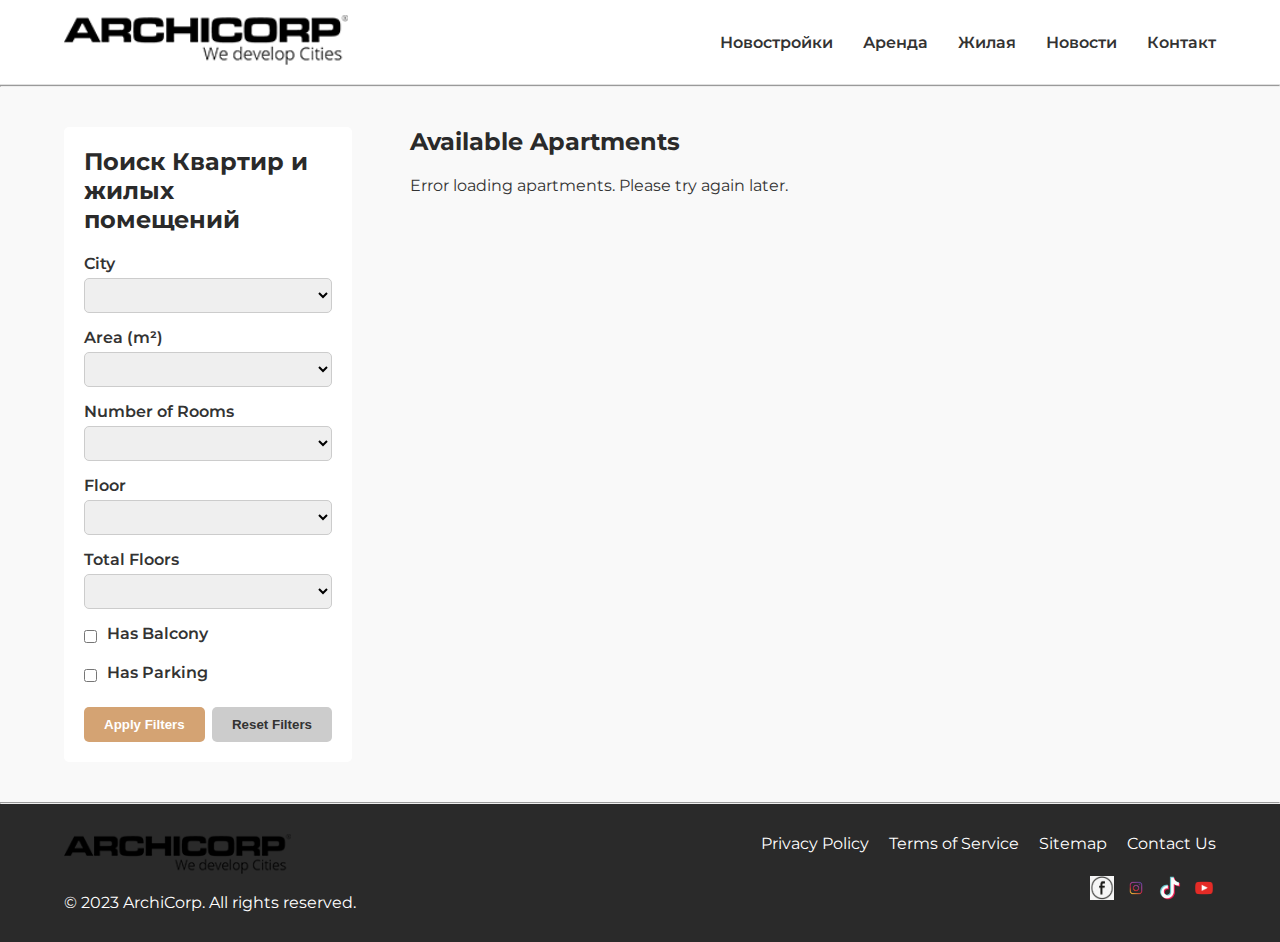
<file: index.html>
<!DOCTYPE html>
<html lang="en">
<head>
    <meta charset="UTF-8">
    <meta name="viewport" content="width=device-width, initial-scale=1.0">
    <title>Newproject_Home</title>
    <link rel="stylesheet" href="css/style.css">

</head>
<body>
      <header>
        <div class="container header-container">
            <div class="logo">
                <a href="index.html">
                    <!-- Replace with your logo image -->
                    <img src="img/archi.webp" alt="ArchiCorp Logo">
                </a>
            </div>
            <nav>
                <ul class="nav-links">
                    <li><a href="index.html">Новостройки</a></li>
                    <li><a href="index.html">Аренда</a></li>
                    <li><a href="#">Жилая</a></li>
                    <li><a href="#">Новости</a></li>
                    <li><a href="#">Контакт</a></li>
                </ul>
            </nav>
            <!-- Mobile Menu Icon -->
            <div class="menu-toggle" id="mobile-menu">
                <span class="bar"></span>
                <span class="bar"></span>
                <span class="bar"></span>
            </div>
        </div>
    </header>
    
      <hr>
      <main>
         
      <div class="container main-container">
          <!-- Filter Sidebar -->
          <aside class="filter-sidebar">
              <h2>Поиск Квартир и жилых помещений </h2>
              <form id="filterForm">
                  <!-- City Filter -->
                  <div class="form-group">
                      <label for="city">City</label>
                      <select id="city" name="city">
                          <!-- Options will be populated dynamically -->
                      </select>
                  </div>

                  <!-- Area Filter -->
                  <div class="form-group">
                      <label for="area">Area (m²)</label>
                      <select id="area" name="area">
                          <!-- Options will be populated dynamically -->
                      </select>
                  </div>

                  <!-- Number of Rooms Filter -->
                  <div class="form-group">
                      <label for="numberOfRooms">Number of Rooms</label>
                      <select id="numberOfRooms" name="numberOfRooms">
                          <!-- Options will be populated dynamically -->
                      </select>
                  </div>

                  <!-- Floor Filter -->
                  <div class="form-group">
                      <label for="floor">Floor</label>
                      <select id="floor" name="floor">
                          <!-- Options will be populated dynamically -->
                      </select>
                  </div>

                  <!-- Total Floors Filter -->
                  <div class="form-group">
                      <label for="totalFloors">Total Floors</label>
                      <select id="totalFloors" name="totalFloors">
                          <!-- Options will be populated dynamically -->
                      </select>
                  </div>

                  <!-- Has Balcony Filter -->
                  <div class="form-group checkbox-group">
                      <input type="checkbox" id="hasBalcony" name="hasBalcony">
                      <label for="hasBalcony">Has Balcony</label>
                  </div>

                  <!-- Has Parking Filter -->
                  <div class="form-group checkbox-group">
                      <input type="checkbox" id="hasParking" name="hasParking">
                      <label for="hasParking">Has Parking</label>
                  </div>

                  <!-- Submit Button -->
                  <div class="form-actions">
                      <button type="submit" class="btn-submit">Apply Filters</button>
                      <button type="reset" class="btn-reset">Reset Filters</button>
                  </div>
              </form>
          </aside>

          <!-- Apartment Listings -->
          <section class="apartment-listings">
              <h2>Available Apartments</h2>
              <div id="results" class="listings-container">
                  <!-- Apartment cards will be displayed here -->
              </div>
          </section>
      </div>
  </main>
<hr>
<footer>
    <div class="container footer-container">
        <div class="footer-left">
            <a href="index.html" class="footer-logo">
                <img src="img/archi.webp" alt="ArchiCorp Logo">
            </a>
            <p>&copy; 2023 ArchiCorp. All rights reserved.</p>
        </div>
        <div class="footer-right">
            <ul class="footer-links">
                <li><a href="#">Privacy Policy</a></li>
                <li><a href="#">Terms of Service</a></li>
                <li><a href="#">Sitemap</a></li>
                <li><a href="#">Contact Us</a></li>
            </ul>
            <div class="social-media">
                <!-- Social media icons -->
                <a href="https://www.facebook.com/archicorp.cats" target="_blank">
                    <img src="img/frc.webp" alt="Facebook">
                </a>
                <a href="https://www.instagram.com/archicorp.cats" target="_blank">
                    <img src="img/inst.webp" alt="Instagram">
                </a>
                <a href="https://www.tiktok.com/@archicorp.cats" target="_blank">
                    <img src="img/Logotip-Tik-tok.png" alt="TikTok">
                </a>
                <a href="https://www.youtube.com/@archicorp-cats" target="_blank">
                    <img src="img/youtube-1.png" alt="YouTube">
                </a>
            </div>
        </div>
    </div>
</footer>



<script src="js/my.js"></script>

</body>

</html>
</file>
<file: css/style.css>
/* * {
box-sizing: border-box;
margin: 0;
padding: 0;
}
body {
font-family: Arial, sans-serif;
line-height: 1.6;
color: #333;
}
header {
background-color: #f0f0f0;
padding: 20px;
text-align: center;
}
header h1 {
font-size: 24px;
margin-bottom: 10px;
}
.buttons {
display: flex;
justify-content: center;
margin-bottom: 20px;
}
.container {
display: flex;
flex-direction: row;
align-items: flex-start;
}
#info-button {
background-color: #4CAF50;
color: #fff;
padding: 10px 20px;
border: none;
border-radius: 5px;
cursor: pointer;
}.info-container {
display: flex;
flex-direction: column;
align-items: flex-start;
margin-left: 20px;
}
.studio-item {
margin-bottom: 20px;
}
#display-button {
background-color: #4CAF50;
color: #fff;
padding: 10px 20px;
border: none;
border-radius: 5px;
cursor: pointer;
margin-right: 20px;
}
#info-button {
background-color: #4CAF50;
color: #fff;
padding: 10px 20px;
border: none;
border-radius: 5px;
cursor: pointer;
}
.info-container {
display: flex;
flex-direction: column;
align-items: flex-start;
margin-left: 20px;
}
.studio-item {
margin-bottom: 20px;
}
img {
max-width: 200px;
height: auto;
}
.vi{
color: #333;
display: flex;
position: relative;
bottom:40%;
width:100%;
}
.wid{
color: #333;
display: flex;
position: relative;
top:-45%
}
.vie{
color: #333;
display: flex;
position: relative;
top:-45%
}
.met{
color: #333;
display: flex;
position: relative;
top:-45%
}
.imgblock{
display: flex;
position: relative;
left:85%;
bottom:30%;
}
.buttons button {
margin: 10px;
padding: 10px 20px;
border: none;
border-radius: 5px;
background-color: #4CAF50;
color: #fff;
cursor: pointer;
}
.buttons button:hover {
background-color: #3e8e41;
}
main {
display: flex;
flex-wrap: wrap;
justify-content: center;
}
.studio-item {
margin: 20px;
width: calc(33.33% - 40px);
}
.studio-item img {
width: 100%;
height: 150px;
object-fit: cover;
border-radius: 10px;
}
.studio-info {
padding: 20px;
}
.studio-info h2 {
font-size: 18px;
margin-bottom: 10px;
}
.studio-info ul {
list-style: none;
padding: 0;
margin: 0;
}
.mybut{
background-color: blue;
color: white;
border: none;
font-size: 20px;
border-radius: 5px 5px 5px 5px;
width:40%;
}
.found {
color: red;
text-decoration: underline;
}
.but5{
background-color: blue;
color: white;
border: none;
font-size: 20px;
border-radius: 5px 5px 5px 5px;
}
.but6{
background-color: blue;
color: white;
border: none;
font-size: 20px;
border-radius: 5px 5px 5px 5px;
}
.but7{
background-color: blue;
color: white;
border: none;
font-size: 20px;
border-radius: 5px 5px 5px 5px;
}
.but8{
background-color: blue;
color: white;
border: none;
font-size: 20px;
border-radius: 5px 5px 5px 5px;
}
h3{
color: #4CAF50;
}
.go{
background-color: blue;
color: white;
border: none;
font-size: 20px;
}
.studio-info li {
margin-bottom: 10px;
}
.studio-info button {
margin-top: 20px;
padding: 10px 20px;
border: none;
border-radius: 5px;
background-color: #4CAF50;
color: #fff;
cursor: pointer;
}
.studio-info button:hover {
background-color: #3e8e41;
}
footer {
background-color: aquamarine;
padding: 20px;
text-align: center;
clear: both;
}
@media (max-width: 1200px) {
.studio-item {
width: calc(50% - 40px);
}
img{
display: none;
}
}

@media (max-width: 768px) {
.studio-item {
width: 100%;
}
.buttons {
flex-direction: column;
}
.buttons button {
margin: 10px 0;
}
img{
display: none;
}
}

@media (max-width: 480px) {
.studio-info h2 {
font-size: 16px;
}
.studio-info ul {
font-size: 14px;
}
img{
display: none;
}
} */
 /* Fonts and Colors */
@import url('https://fonts.googleapis.com/css2?family=Montserrat:wght@400;600&display=swap');

:root {
    --primary-color: #2a2a2a; /* Dark Gray */
    --secondary-color: #ffffff; /* White */
    --accent-color: #d4a373; /* Gold-like accent */
    --background-color: #f9f9f9; /* Light Gray */
    --font-color: #333333; /* Dark Text */
    --font-family: 'Montserrat', sans-serif;
}

/* Reset Styles */
* {
    box-sizing: border-box;
    margin: 0;
    padding: 0;
}

/* Body Styles */
body {
    font-family: var(--font-family);
    background-color: var(--background-color);
    color: var(--font-color);
}

/* Container */
.container {
    width: 90%;
    max-width: 1200px;
    margin: 0 auto;
}

/* Header Styles */
header {
    background-color: var(--secondary-color);
    border-bottom: 1px solid #e0e0e0;
    position: sticky;
    top: 0;
    z-index: 1000;
}

.header-container {
    display: flex;
    align-items: center;
    justify-content: space-between;
    padding: 15px 0;
}

.logo img {
    height: 50px;
}

nav {
    flex-grow: 1;
    margin-left: 50px;
}

.nav-links {
    list-style: none;
    display: flex; /* Ensures horizontal layout */
    justify-content: flex-end;
    align-items: center;
}

.nav-links li {
    margin-left: 30px;
}

.nav-links li a {
    text-decoration: none;
    color: var(--font-color);
    font-weight: 600;
    transition: color 0.3s;
}

.nav-links li a:hover {
    color: var(--accent-color);
}

/* Mobile Menu Icon */
.menu-toggle {
    display: none;
    flex-direction: column;
    cursor: pointer;
}

.menu-toggle .bar {
    width: 25px;
    height: 3px;
    background-color: var(--font-color);
    margin: 4px 0;
    transition: 0.4s;
}

/* Main Content */
main {
    margin: 40px 0;
}

.main-container {
    display: flex;
    flex-wrap: wrap;
}

.filter-sidebar {
    width: 25%;
    background-color: var(--secondary-color);
    padding: 20px;
    border-radius: 5px;
}

.filter-sidebar h2 {
    margin-bottom: 20px;
    color: var(--primary-color);
}

.form-group {
    margin-bottom: 15px;
}

.form-group label {
    display: block;
    margin-bottom: 5px;
    font-weight: 600;
}

.form-group input,
.form-group select {
    width: 100%;
    padding: 8px;
    border: 1px solid #ccc;
    border-radius: 5px;
}

.checkbox-group {
    display: flex;
    align-items: center;
}

.checkbox-group input {
    width: auto;
    margin-right: 10px;
}

.form-actions {
    display: flex;
    justify-content: space-between;
    margin-top: 20px;
}

.btn-submit,
.btn-reset {
    padding: 10px 20px;
    border: none;
    border-radius: 5px;
    cursor: pointer;
    font-weight: 600;
}

.btn-submit {
    background-color: var(--accent-color);
    color: var(--secondary-color);
}

.btn-reset {
    background-color: #ccc;
    color: var(--font-color);
}

.btn-submit:hover {
    background-color: #bf8b4b;
}

.btn-reset:hover {
    background-color: #b3b3b3;
}

.apartment-listings {
    width: 70%;
    margin-left: 5%;
}

.apartment-listings h2 {
    margin-bottom: 20px;
    color: var(--primary-color);
}

.listings-container {
    display: flex;
    flex-wrap: wrap;
    gap: 20px;
}

/* Apartment Card Styles */
.apartment-card {
    background-color: var(--secondary-color);
    border: 1px solid #e0e0e0;
    border-radius: 5px;
    width: calc(50% - 10px);
    overflow: hidden;
    display: flex;
    flex-direction: column;
}

.apartment-card img {
    width: 100%;
    height: 200px;
    object-fit: cover;
}

.card-content {
    padding: 15px;
    flex-grow: 1;
}

.card-content h3 {
    margin-bottom: 10px;
    color: var(--primary-color);
}

.card-content p {
    margin-bottom: 5px;
}

.buttons {
    display: flex;
    justify-content: center;
    margin-bottom: 20px;
     
}
.card-content .price {
    font-size: 20px;
    font-weight: 600;
    color: var(--accent-color);
    margin-top: 10px;
}

.card-actions {
    padding: 15px;
    border-top: 1px solid #e0e0e0;
    display: flex;
    justify-content: flex-end;
}

.card-actions a {
    text-decoration: none;
    color: var(--secondary-color);
    background-color: var(--accent-color);
    padding: 10px 15px;
    border-radius: 5px;
    font-weight: 600;
}

.card-actions a:hover {
    background-color: #bf8b4b;
}

/* Footer Styles */
footer {
    background-color: var(--primary-color);
    color: var(--secondary-color);
    padding: 30px 0;
}

.footer-container {
    display: flex;
    justify-content: space-between;
    flex-wrap: wrap;
}

.footer-left {
    flex: 1;
}

.footer-logo img {
    height: 40px;
    margin-bottom: 15px;
}

.footer-right {
    flex: 1;
    display: flex;
    justify-content: flex-end;
    align-items: flex-start;
    flex-wrap: wrap;
}

.footer-links {
    list-style: none;
    display: flex;
    flex-wrap: wrap;
}

.footer-links li {
    margin-left: 20px;
}

.footer-links li a {
    text-decoration: none;
    color: var(--secondary-color);
    transition: color 0.3s;
}

.footer-links li a:hover {
    color: var(--accent-color);
}

.social-media {
    margin-left: 20px;
    display: flex;
    align-items: center;
    margin-top: 15px;
}

.social-media a {
    margin-left: 10px;
}

.social-media img {
    width: 24px;
    height: 24px;
    transition: opacity 0.3s;
}

.social-media img:hover {
    opacity: 0.7;
}

/* Mobile Responsive Styles */
@media (max-width: 1024px) {
    .header-container {
        flex-wrap: wrap;
    }

    nav {
        display: none; /* Hide the navigation menu on mobile */
    }

    nav.active {
        display: block; /* Show the navigation when the menu is toggled */
        width: 100%;
    }

    .nav-links {
        flex-direction: column; /* Stack items vertically */
        align-items: flex-start;
        padding: 0;
    }

    .nav-links li {
        margin: 10px 0;
        width: 100%;
    }

    .nav-links li a {
        width: 100%;
        padding: 10px 15px;
    }

    .menu-toggle {
        display: flex;
    }

    /* Menu Toggle Animation for Mobile */
    .menu-toggle.is-active .bar:nth-child(2) {
        opacity: 0;
    }

    .menu-toggle.is-active .bar:nth-child(1) {
        transform: translateY(8px) rotate(45deg);
    }

    .menu-toggle.is-active .bar:nth-child(3) {
        transform: translateY(-8px) rotate(-45deg);
    }

    .main-container {
        flex-direction: column;
    }

    .filter-sidebar,
    .apartment-listings {
        width: 100%;
        margin: 0;
    }

    .apartment-listings {
        margin-top: 40px;
    }

    .apartment-card {
        width: 100%;
    }

    .footer-right {
        justify-content: flex-start;
        margin-top: 20px;
    }
}

@media (max-width: 768px) {
    .hero-text h1 {
        font-size: 36px;
    }

    .hero-text p {
        font-size: 18px;
    }

    .apartment-details-container {
        flex-direction: column;
    }

    .apartment-images,
    .apartment-info {
        flex: 1 1 100%;
        padding: 0;
    }

    .apartment-images {
        margin-bottom: 20px;
    }
}

/* Apartment Details Styles */
.apartment-details-container {
    display: flex;
    flex-wrap: wrap;
    margin-top: 40px;
}

.apartment-images {
    flex: 1 1 50%;
    padding-right: 20px;
}

.apartment-images .main-image {
    width: 100%;
    margin-bottom: 15px;
}

.apartment-images .main-image img {
    width: 100%;
    height: auto;
    border-radius: 5px;
}

.apartment-images .thumbnail-images {
    display: flex;
    flex-wrap: wrap;
    gap: 10px;
}

.apartment-images .thumbnail-images img {
    width: 80px;
    height: 80px;
    object-fit: cover;
    cursor: pointer;
    border: 2px solid transparent;
    border-radius: 5px;
}

.apartment-images .thumbnail-images img:hover {
    border-color: var(--accent-color);
}

.apartment-info {
    flex: 1 1 45%;
}

.apartment-info h1 {
    font-size: 32px;
    margin-bottom: 10px;
    color: var(--primary-color);
}

.apartment-info .price {
    font-size: 24px;
    color: var(--accent-color);
    margin-bottom: 10px;
}

.apartment-info .address {
    font-size: 18px;
    margin-bottom: 20px;
}

.apartment-info .description {
    font-size: 16px;
    line-height: 1.6;
    margin-bottom: 20px;
}

.details-list {
    list-style: none;
    padding: 0;
    margin-bottom: 20px;
}

.details-list li {
    margin-bottom: 8px;
    font-size: 16px;
}

.contact-agent-btn {
    background-color: var(--accent-color);
    color: var(--secondary-color);
    padding: 12px 25px;
    border: none;
    border-radius: 5px;
    cursor: pointer;
    font-size: 16px;
    font-weight: 600;
}

.contact-agent-btn:hover {
    background-color: #bf8b4b;
}
</file>
